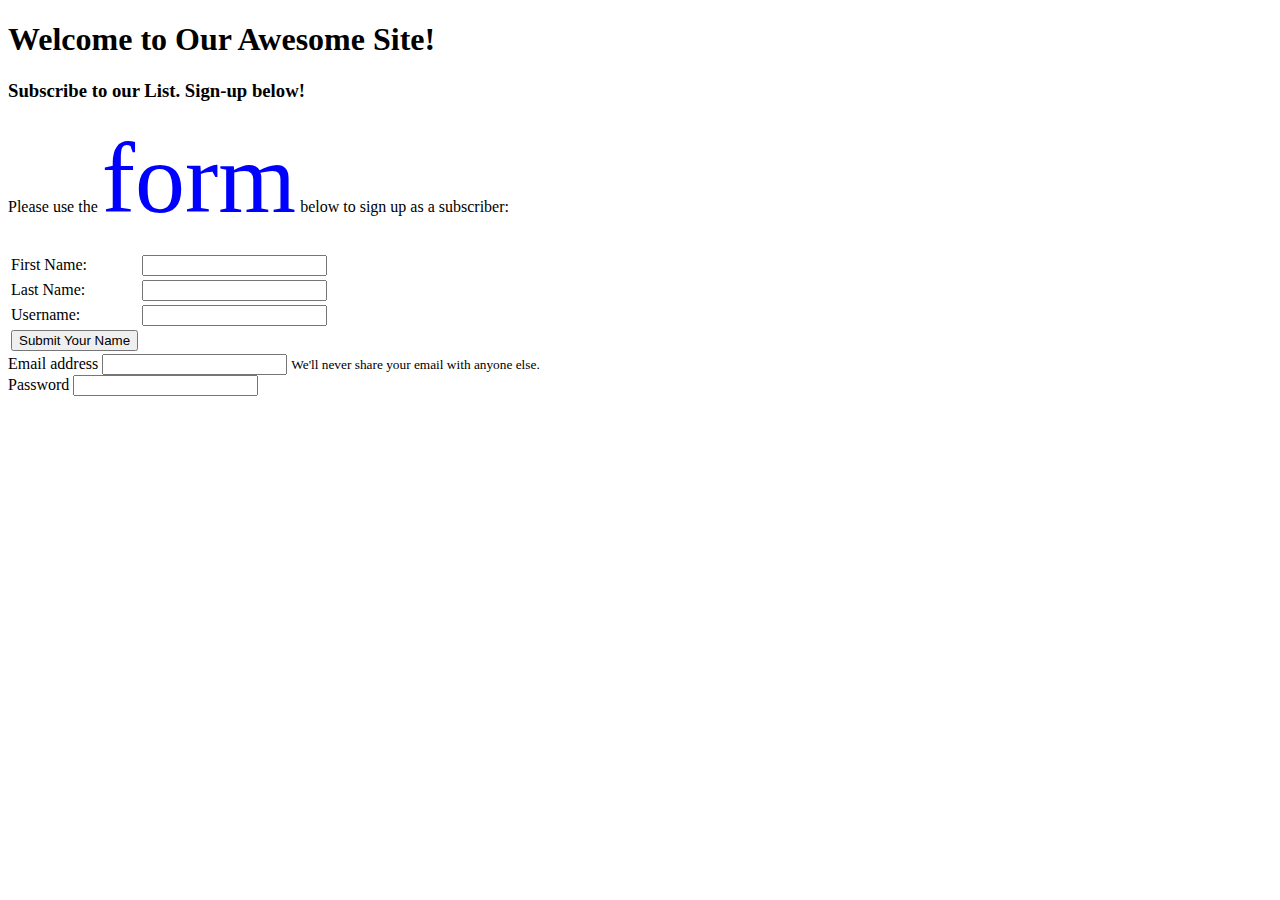
<file: src/main/resources/templates/subscriber/index.html>
<!DOCTYPE html>
<html xmlns:th="http://www.thymeleaf.org">
<head>
    <meta charset="UTF-8">
    <meta name="viewport" content="width=device-width, initial-scale=1.0">
    <title>Subscriber List</title>
    <link rel="stylesheet" href="styles2.css">
</head>

 <body>
    <h1>Welcome to Our Awesome Site!</h1>
    <h3>Subscribe to our List. Sign-up below!</h3>

    <p>Please use the <span class ="blue massive">form</span> below to sign up as a subscriber:</p>
    <form action="#" th:action="@{/}" th:object="${subscriber}" method="post">
        <table>
            <tr>
                <td>First Name: </td>
                <td>
                    <input type="text" th:field="*{firstName}" />
                </td>
            </tr>
            <tr>
                <td>Last Name:</td>
                <td>
                    <input type="text" th:field="*{lastName}" />
                </td>
            </tr>
            <tr>
                <td>Username:</td>
                <td>
                    <input type="text" th:field="*{userName}" />
                </td>
            </tr>
            <tr>
                <td>
                    <button type="submit">Submit Your Name</button>
                </td>
            </tr>
        </table>
    </form>
    <form>
        <div class="form-group">
          <label for="exampleInputEmail1">Email address</label>
          <input type="email" class="form-control" id="exampleInputEmail1" aria-describedby="emailHelp">
          <small id="emailHelp" class="form-text text-muted">We'll never share your email with anyone else.</small>
        </div>
        <div class="form-group">
          <label for="exampleInputPassword1">Password</label>
          <input type="password" class="form-control" id="exampleInputPassword1">
        </div>
      </form>

      <div class="progress">
        <div class="progress-bar" role="progressbar" aria-valuenow="0" aria-valuemin="0" aria-valuemax="100"></div>
      </div>
      <div class="progress">
        <div class="progress-bar" role="progressbar" style="width: 25%" aria-valuenow="25" aria-valuemin="0" aria-valuemax="100"></div>
      </div>
      <div class="progress">
        <div class="progress-bar" role="progressbar" style="width: 50%" aria-valuenow="50" aria-valuemin="0" aria-valuemax="100"></div>
      </div>
      <div class="progress">
        <div class="progress-bar" role="progressbar" style="width: 75%" aria-valuenow="75" aria-valuemin="0" aria-valuemax="100"></div>
      </div>
      <div class="progress">
        <div class="progress-bar" role="progressbar" style="width: 100%" aria-valuenow="100" aria-valuemin="0" aria-valuemax="100"></div>
      </div>

      

  </body>
</html>
</file>
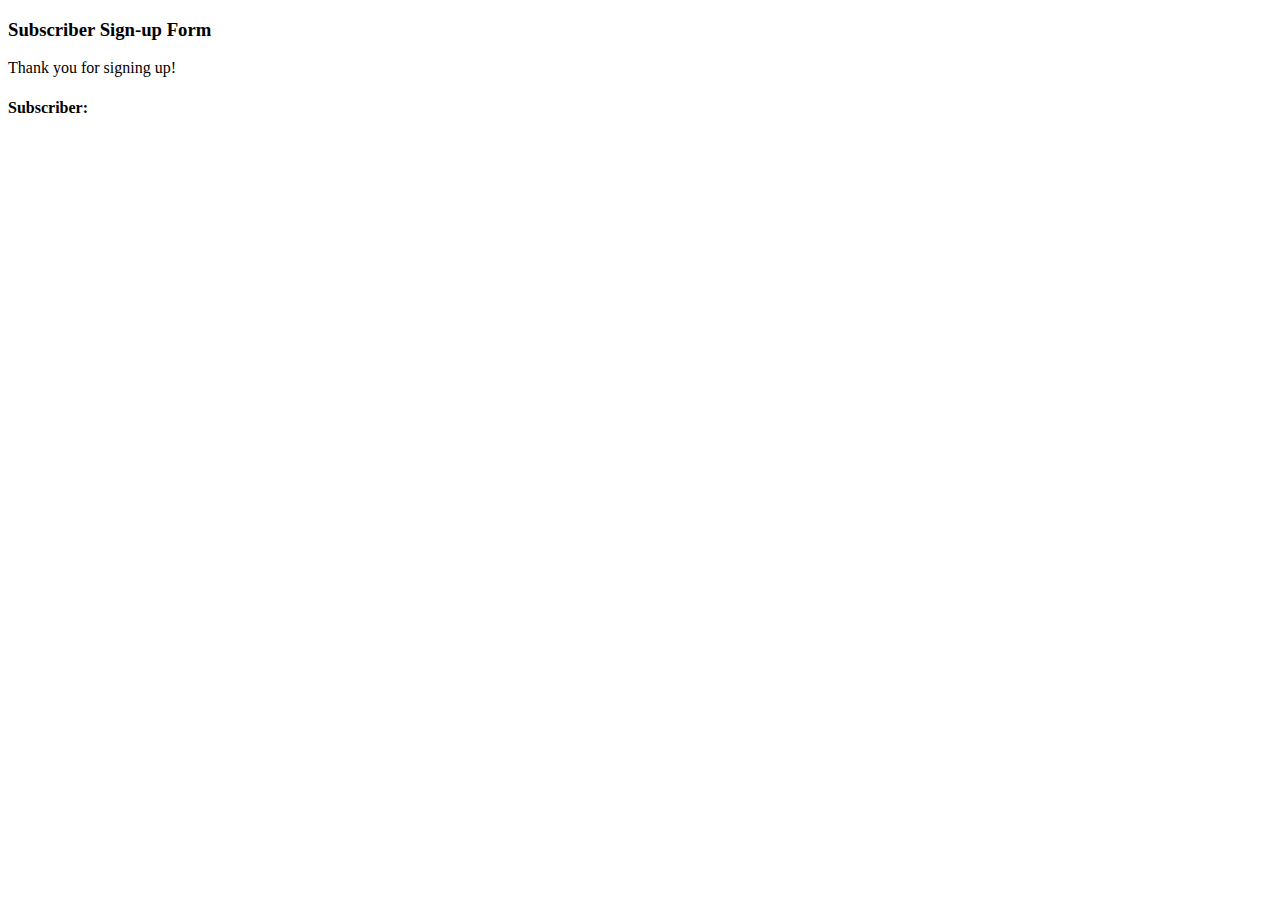
<file: src/main/resources/templates/subscriber/result.html>
<!DOCTYPE html>
<html xmlns:th="http://www.thymeleaf.org" lang = "eng">
<html lang="eng">
<head>
<title>Subscriber Sign-Up</title>
<meta http-equiv="Content-Type" content="text/html; charset=UTF-8" />
</head>
<body>
	<h3>Subscriber Sign-up Form</h3>
	<p>Thank you for signing up!</p>
	<h4>Subscriber:</h4>
	<p th:text="${firstName}"/>
	<p th:text="${lastName}" />
	<p th:text="${userName}" />
</body>
</html>
</file>
<file: src/main/resources/templates/subscriber/styles2.css>
.blue {
    color: blue
}
.massive {
    font-size: 100px;
    font-family: cursive;
    font-weight: 200;
}
</file>
